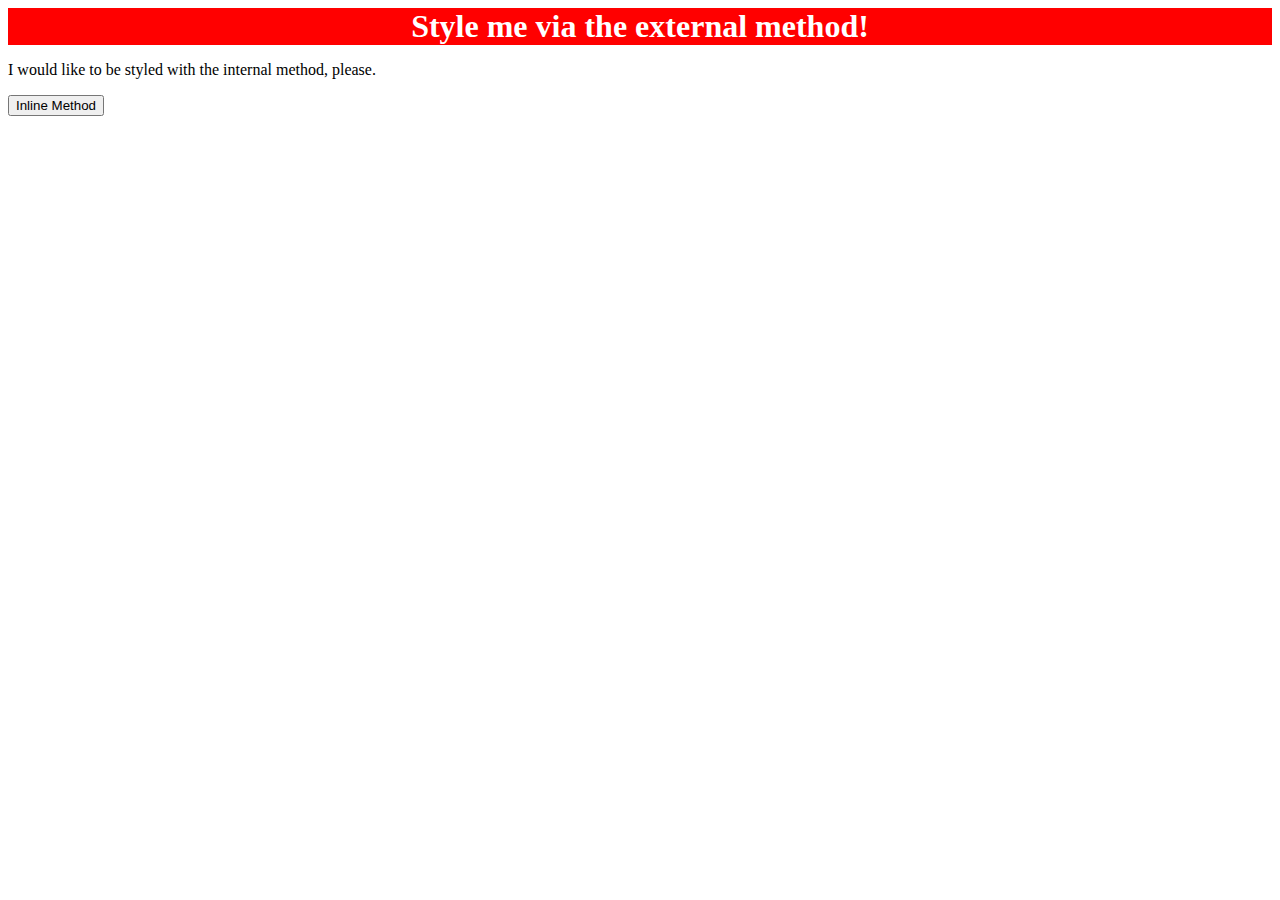
<file: foundations/intro-to-css/01-css-methods/index.html>
<!DOCTYPE html>
<html lang="en">
  <head>
    <link rel="stylesheet" href="style.css">
    <meta charset="UTF-8">
    <meta http-equiv="X-UA-Compatible" content="IE=edge">
    <meta name="viewport" content="width=device-width, initial-scale=1.0">
    <title>Methods for Adding CSS</title>
  </head>
  <body>
    <div>Style me via the external method!</div>
    <p>I would like to be styled with the internal method, please.</p>
    <button>Inline Method</button>
  </body>
</html>
</file>
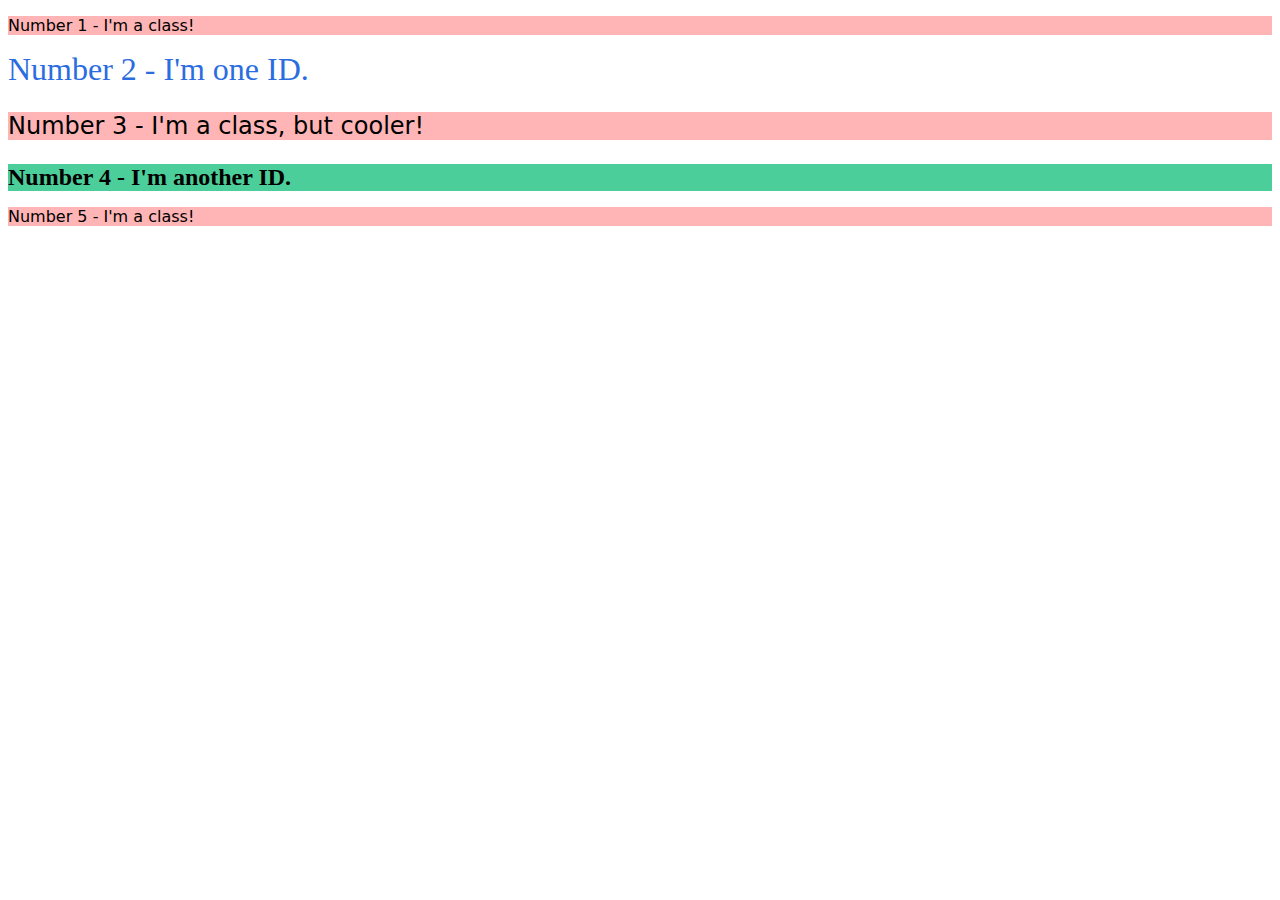
<file: foundations/intro-to-css/02-class-id-selectors/index.html>
<!DOCTYPE html>
<html lang="en">
  <head>
    <link rel="stylesheet" href="style.css">
    <meta charset="UTF-8">
    <meta http-equiv="X-UA-Compatible" content="IE=edge">
    <meta name="viewport" content="width=device-width, initial-scale=1.0">
    <title>Class and ID Selectors</title>
    <link rel="stylesheet" href="style.css">
  </head>
  <body>
    <p class="odd">Number 1 - I'm a class!</p>
    <div id="two">Number 2 - I'm one ID.</div>
    <p class="odd three">Number 3 - I'm a class, but cooler!</p>
    <div id="four">Number 4 - I'm another ID.</div>
    <p class="odd">Number 5 - I'm a class!</p>
  </body>
</html>
</file>
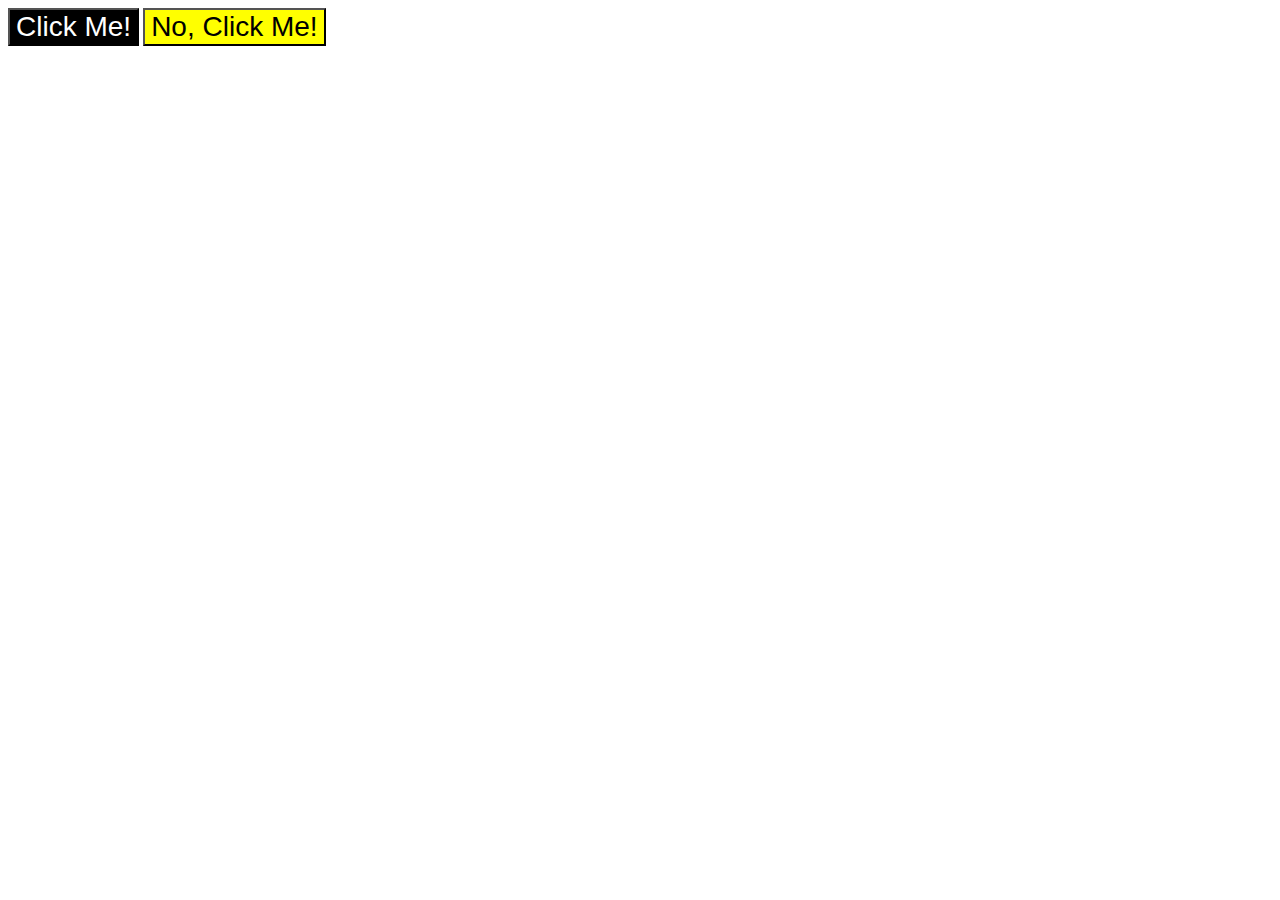
<file: foundations/intro-to-css/03-grouping-selectors/index.html>
<!DOCTYPE html>
<html lang="en">
  <head>
    <meta charset="UTF-8">
    <meta http-equiv="X-UA-Compatible" content="IE=edge">
    <meta name="viewport" content="width=device-width, initial-scale=1.0">
    <title>Grouping Selectors</title>
    <link rel="stylesheet" href="style.css">
  </head>
  <body>
    <button class="first same">Click Me!</button>
    <button class="second same">No, Click Me!</button>
  </body>
</html>
</file>
<file: foundations/intro-to-css/01-css-methods/style.css>
div{
    color:white;
    background-color:red;
    font-size:32px;
    font-weight: bold;
    text-align:center;
}
</file>
<file: foundations/intro-to-css/02-class-id-selectors/style.css>
.odd{
    background-color:rgb(255, 181, 181);
    font-family:"Verdana","DejaVu Sans",sans-serif;
}
#two{
    color:rgb(43, 109, 224);
    font-size:32px;
}
.odd.three{
    /* background-color:rgb(255, 181, 181);
    font-family:"Verdana","DejaVu Sans",sans-serif; */
    font-size:24px;
}
#four{
    background-color:rgb(76, 206, 154);
    font-size:24px;
    font-weight:bold;
}
</file>
<file: foundations/intro-to-css/03-grouping-selectors/style.css>
.same{
    font-family:"Helvetica","Times New Roman",sans-serif;
    font-size:28px;
}
.first{
    color:white;
    background-color:black;
}
.second{
    background-color:yellow;
}
</file>
